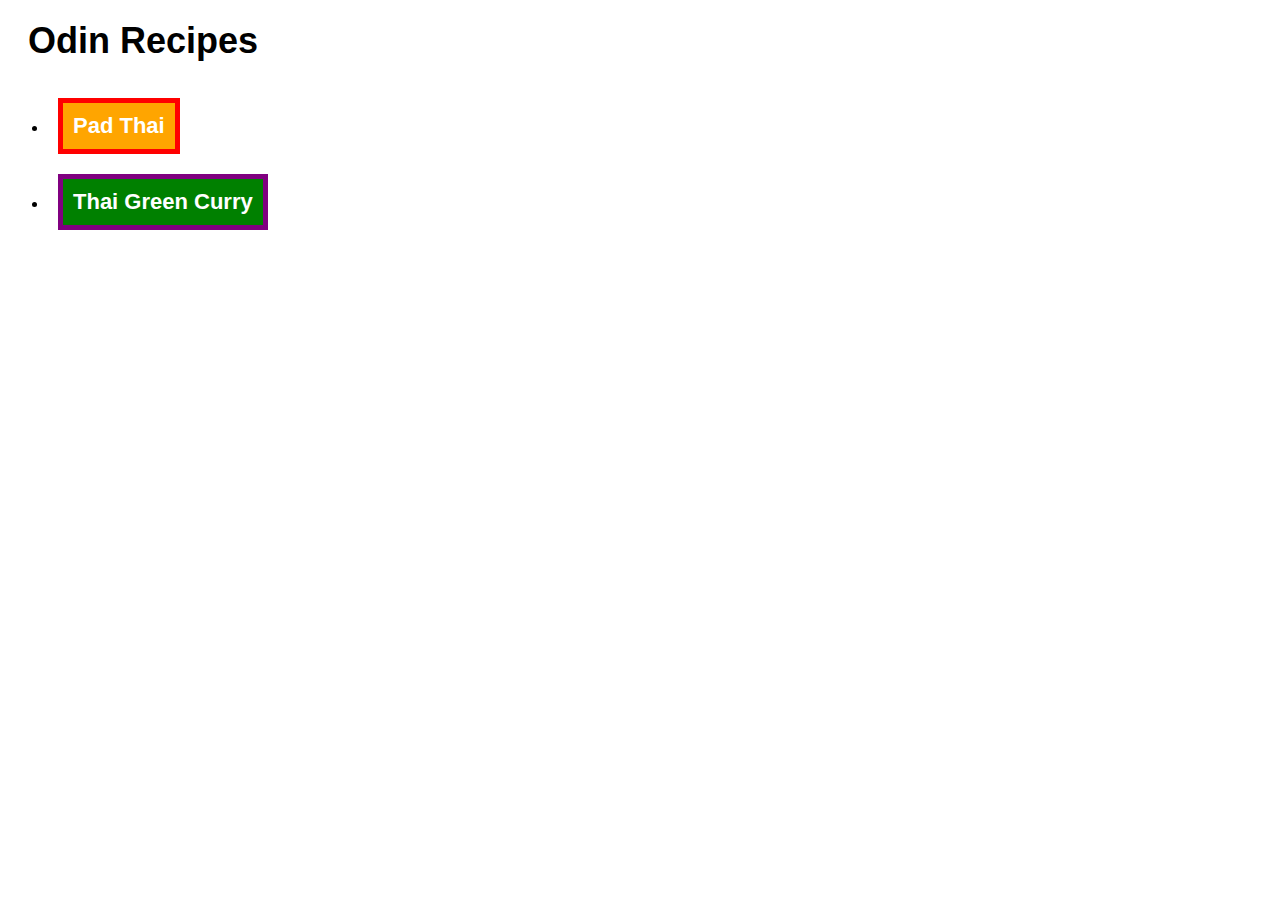
<file: index.html>
<!--gets the latest html version and specifies code type-->
<!DOCTYPE html>
<html lang="en">
    <head>
        <!--displays symbols and character sets from utf-8-->
        <meta charset="UTF-8">
        <!--create tab name-->
        <title>Odin Recipes</title>
        <link rel="stylesheet" href="index.css">
    </head>
    
    <body>
        <div class="title">Odin Recipes</div>
        <ul>
            <!--creates a list of relative links within website-->
            <li><a href="recipes/pad-thai.html" target="_blank"><button class="list" ID="pad">Pad Thai</button></a></li>
            <li><a href="recipes/green-curry.html" target="_blank"><button class="list" ID="green-curry">Thai Green Curry</button></a></li>
        </ul>
        
    </body>
</html>
</file>
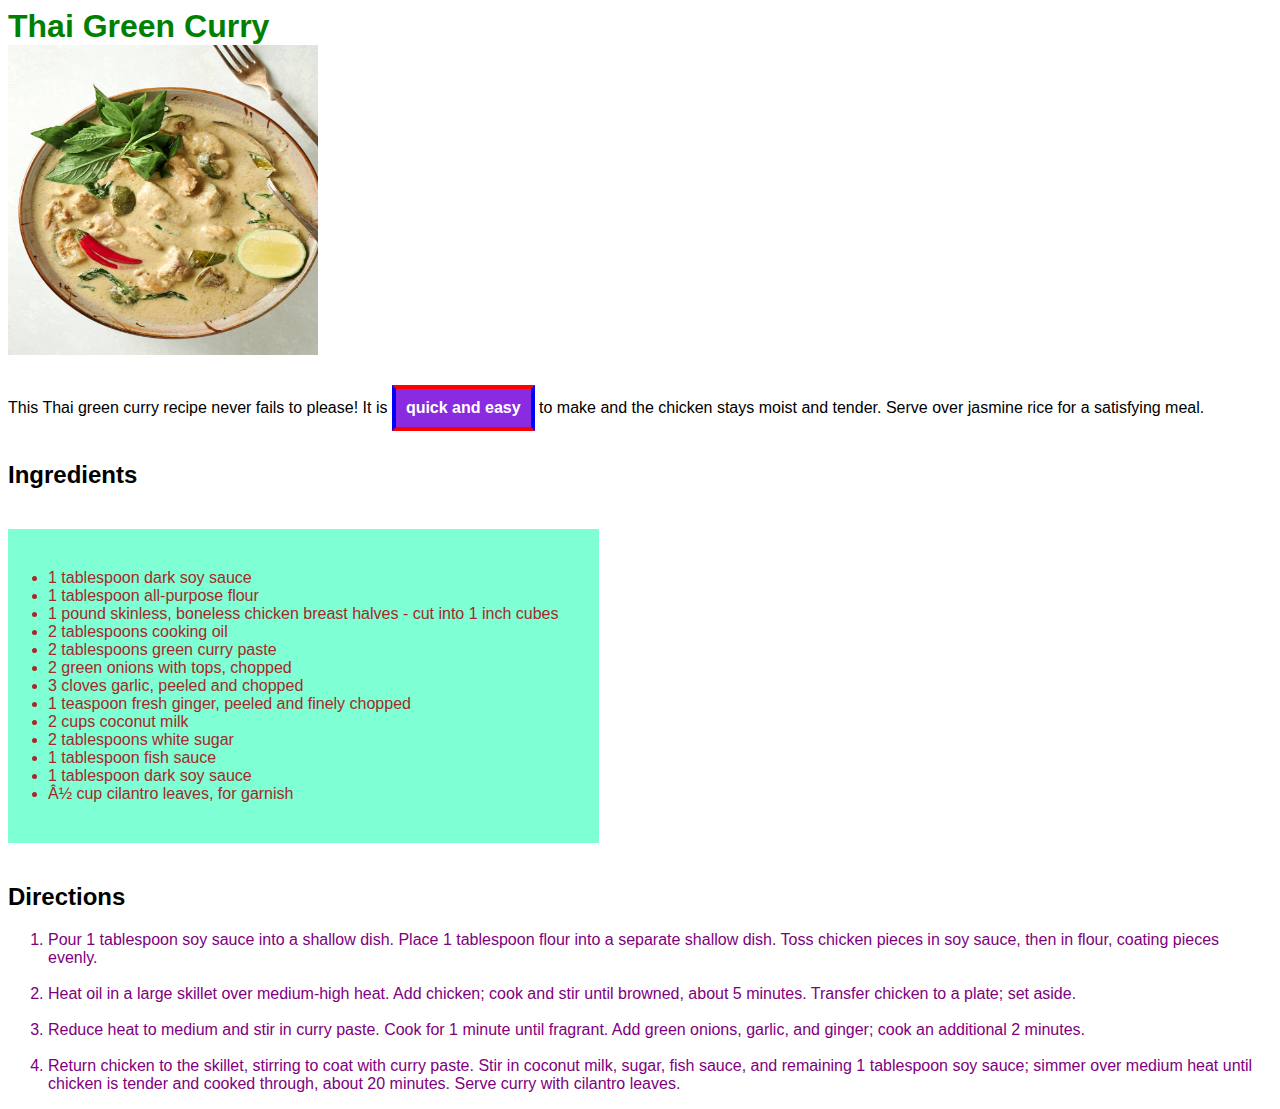
<file: recipes/green-curry.html>
<!DOCTYPE html>
<html lang="en">

    <head>
        <meta charset="UTF">  
        <link rel="stylesheet" href="green-curry.css">     
    </head>

    <body>
        <div class="title">Thai Green Curry</div>
        <!--insert image from folder while specifying image name and size-->
        <img src="./image/green-curry.jpg"
        alt="green curry image" height="310" width="310">

        <p>This Thai green curry recipe never fails to please! It is <span>quick and easy</span> to make and the chicken stays moist and tender. Serve over jasmine rice for a satisfying meal.</p>

        <h2>Ingredients</h2>
        <div class="list">
            <!--unordered list-->
            <ul class="unordered">
                <li>1 tablespoon dark soy sauce</li>

                <li>1 tablespoon all-purpose flour</li>
                
                <li>1 pound skinless, boneless chicken breast halves - cut into 1 inch cubes</li>
                
                <li>2 tablespoons cooking oil</li>
                
                <li>2 tablespoons green curry paste</li>
                
                <li>2 green onions with tops, chopped</li>
                
                <li>3 cloves garlic, peeled and chopped</li>
                
                <li>1 teaspoon fresh ginger, peeled and finely chopped</li>
                
                <li>2 cups coconut milk</li>
                
                <li>2 tablespoons white sugar</li>
                
                <li>1 tablespoon fish sauce</li>
                
                <li>1 tablespoon dark soy sauce</li>
                
                <li>½ cup cilantro leaves, for garnish</li>
                
            </ul>
        </div>

        <h2>Directions</h2>
        <div class="list">
            <!--ordered list with <br> creating space-->
            <ol class="ordered">
                <li>Pour 1 tablespoon soy sauce into a shallow dish. Place 1 tablespoon flour into a separate shallow dish. Toss chicken pieces in soy sauce, then in flour, coating pieces evenly.</li><br>
                <li>Heat oil in a large skillet over medium-high heat. Add chicken; cook and stir until browned, about 5 minutes. Transfer chicken to a plate; set aside.</li><br>
                <li>Reduce heat to medium and stir in curry paste. Cook for 1 minute until fragrant. Add green onions, garlic, and ginger; cook an additional 2 minutes.</li><br>
                <li>Return chicken to the skillet, stirring to coat with curry paste. Stir in coconut milk, sugar, fish sauce, and remaining 1 tablespoon soy sauce; simmer over medium heat until chicken is tender and cooked through, about 20 minutes. Serve curry with cilantro leaves.</li>
            </ol>

        </div>
    </body>    
</html>
</file>
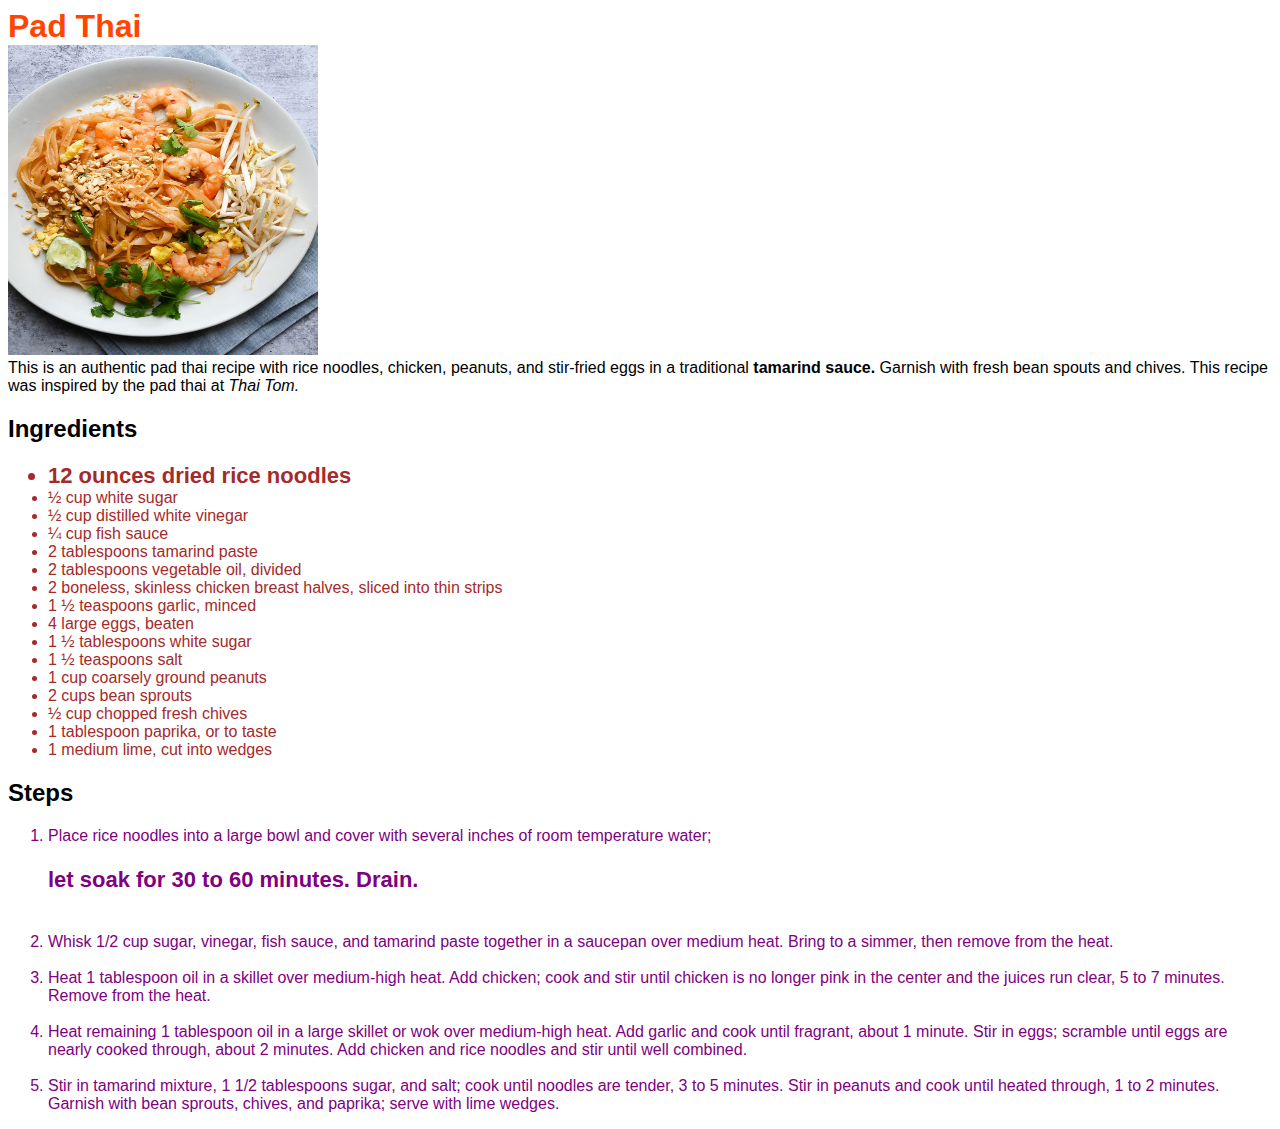
<file: recipes/pad-thai.html>
<!DOCTYPE html>
<html lang="en">
    <head>
        <meta charset="UTF-8">
        <link rel="stylesheet" href="./pad-thai.css">
    </head>

    <body>
        <div class="title">Pad Thai</div>
        <!--insert image from folder while specifying image name and size-->
        <img src="./image/pad-thai.jpg"
        alt="Pad Thai Image" height="310" width="310">
        <div>This is an authentic pad thai recipe with rice noodles,
             chicken, peanuts, and stir-fried eggs in a traditional <strong>tamarind sauce.</strong>
              Garnish with fresh bean spouts and chives. 
              This recipe was inspired by the pad thai at <em>Thai Tom.</em> 
        </div>
    
        <h2>Ingredients</h2>
        <div class="list">
            <!--unordered list-->
            <ul class="unordered">
                <li ID="important">12 ounces dried rice noodles</li>

                <li>½ cup white sugar</li>
                
                <li>½ cup distilled white vinegar</li>
                
                <li>¼ cup fish sauce</li>
                
                <li>2 tablespoons tamarind paste</li>
                
                <li>2 tablespoons vegetable oil, divided</li>
                
                <li>2 boneless, skinless chicken breast halves, sliced into thin strips</li>
                
                <li>1 ½ teaspoons garlic, minced</li>
                
                <li>4 large eggs, beaten</li>
                
                <li>1 ½ tablespoons white sugar</li>
                
                <li>1 ½ teaspoons salt</li>
                
                <li>1 cup coarsely ground peanuts</li>
                
                <li>2 cups bean sprouts</li>
                
                <li>½ cup chopped fresh chives</li>
                
                <li>1 tablespoon paprika, or to taste</li>
                
                <li>1 medium lime, cut into wedges</li>
            </ul>
        </div>

        <h2>Steps</h2>
        <div class="list">
            <!--ordered list with <br> creating space-->
            <ol class="ordered">
                <li>Place rice noodles into a large bowl and cover with several inches of room temperature water; 
                    <p ID="important">let soak for 30 to 60 minutes. Drain.</p></li><br>
                <li>Whisk 1/2 cup sugar, vinegar, fish sauce, and tamarind paste together in a saucepan over medium heat. Bring to a simmer, then remove from the heat.</li><br>
                <li>Heat 1 tablespoon oil in a skillet over medium-high heat. Add chicken; cook and stir until chicken is no longer pink in the center and the juices run clear, 5 to 7 minutes. Remove from the heat.</li><br>
                <li>Heat remaining 1 tablespoon oil in a large skillet or wok over medium-high heat. Add garlic and cook until fragrant, about 1 minute. Stir in eggs; scramble until eggs are nearly cooked through, about 2 minutes. Add chicken and rice noodles and stir until well combined.</li><br>
                <li>Stir in tamarind mixture, 1 1/2 tablespoons sugar, and salt; cook until noodles are tender, 3 to 5 minutes. Stir in peanuts and cook until heated through, 1 to 2 minutes. Garnish with bean sprouts, chives, and paprika; serve with lime wedges.</li>
            </ol>
        </div>
    </body>

</html>
</file>
<file: index.css>
*{
    box-sizing: border-box;
}


.list,.title{
    font-weight: bold;
    font-family: sans-serif, 'Times New Roman', Times, serif;
}

.title{
    font-size: 36px;
    margin: 20px 0 0 20px;
}


.list{
    font-size: 22px;
    margin: 20px 0 0 10px;
}

.title a:hover{
    background-color: gray;
}

#green-curry{
    background-color: green;
    color: white;
    border: 5px solid purple;
    padding: 10px;
}

#pad{
    background-color: orange;
    color: white;
    border: 5px solid red;
    padding: 10px;
}
</file>
<file: recipes/green-curry.css>
/*{
    border:2px solid red;
}
*/
body{
    font-family: sans-serif, 'Times New Roman', Times, serif;
}


.title{
    font-size: 32px;
    font-weight: bold;
    color: green;
}

.list .unordered{
    color: brown;
    display: inline-block;
    background-color: aquamarine;
    padding: 40px;
    margin: 20px auto;
}

#important{
    font-size: 22px;
    font-weight: bold;
}

.list .ordered{
    color: purple;
}

span{
    font-weight:bold;
    color: white;
    background-color: blueviolet;
    border:4px solid blue;
    border-top: 4px solid red;
    border-bottom: 4px solid red;
    margin: 10px auto;
    padding: 10px;
    
    display: inline-block;
}
</file>
<file: recipes/pad-thai.css>
body{
    font-family: sans-serif, 'Times New Roman', Times, serif;
}

.title{
    font-size: 32px;
    font-weight: bold;
    color: orangered;
}

.list .unordered{
    color: brown;
}

#important{
    font-size: 22px;
    font-weight: bold;
}

.list .ordered{
    color: purple;
}
</file>
